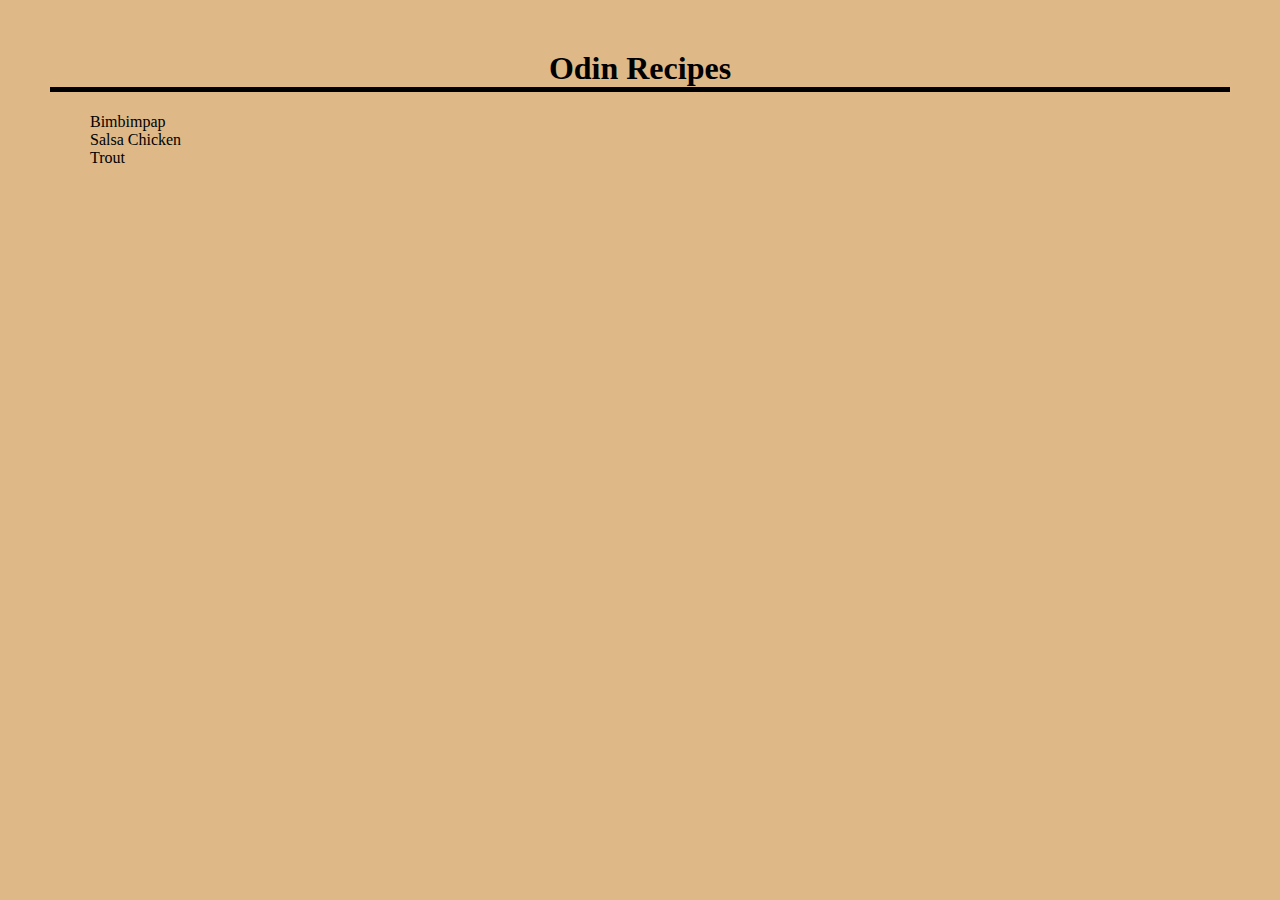
<file: index.html>
<!DOCTYPE html>
<html lang="en">
<head>
    <meta charset="UTF-8">
    <meta name="viewport" content="width=
    , initial-scale=1.0">
    <title>Odin Recipes</title>
    <link rel="stylesheet" href="style.css">
</head>
<body class="page">
    <h1>Odin Recipes</h1>
    <ul class="recipes">
        <li class="li"><a href="recipes/bimbimpap.html" target="_blank">Bimbimpap</a></li>
        <li class="li"><a href="recipes/salsa-chicken.html" target="_blank">Salsa Chicken</a></li>
        <li class="li"><a href="recipes/trout.html" target="_blank">Trout</a></li>
    </ul>
    
    
    


</body>
</html>
</file>
<file: style.css>
.body{
    background-color: rgb(116, 80, 80);
    text-align: center;
}
.recipes{
    list-style: none;
}
a{
    text-decoration: none;
    color: black;
    
}
li{
    margin: 50px;
}
.page{
    background-color: burlywood;
    margin: 50px;
    text-align: center;
}
h1{

    border-bottom: 5px solid black;
}
.h3{
    padding: 10px;
    font-family: 'Courier New', Courier, monospace;
    text-decoration: underline;
}

p{
    text-align: left;
    margin-left: 45px;
}
ul{
    text-align: left;
}
li{
    margin: 0;
}
ol{
    text-align: left;
}
</file>
